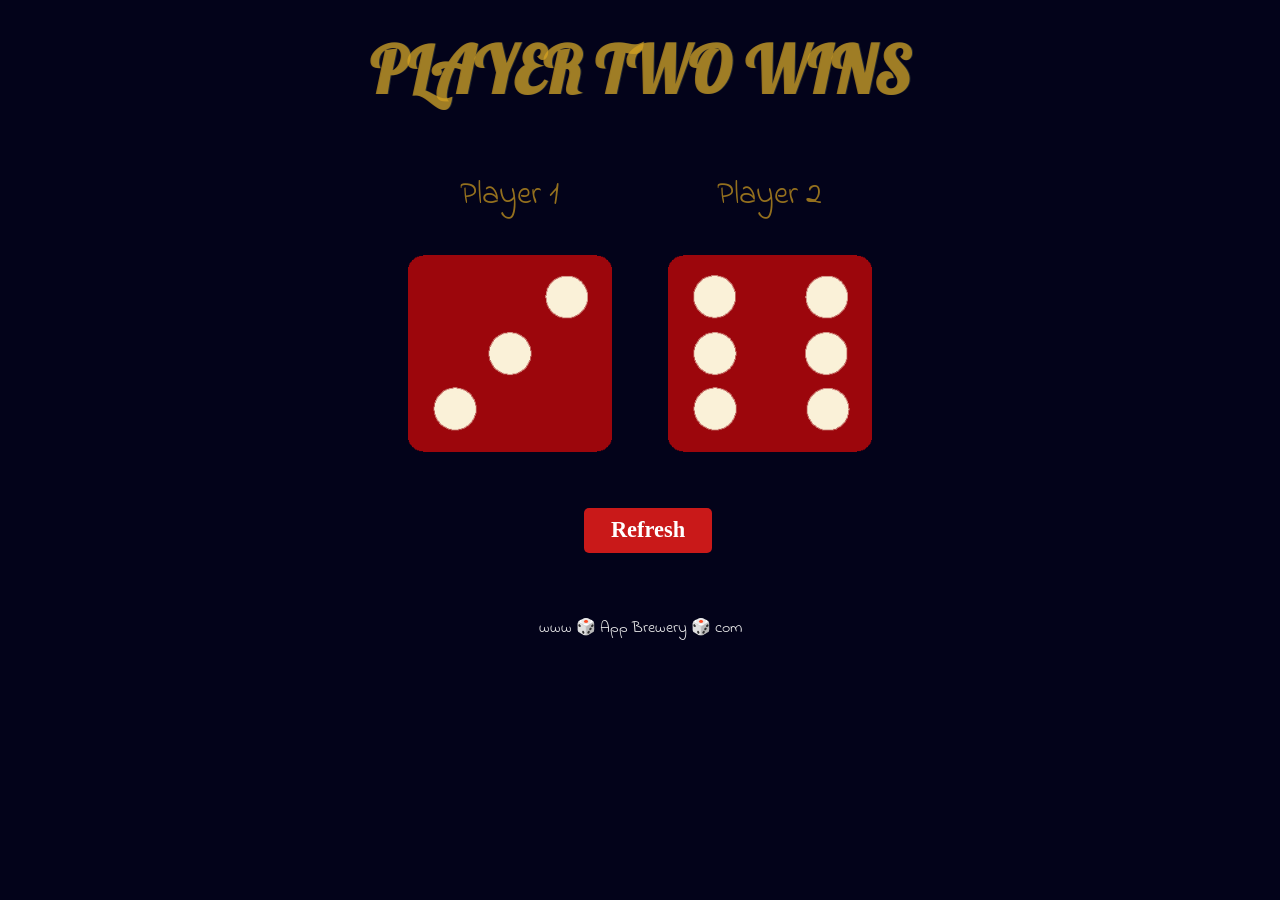
<file: index.html>
<!DOCTYPE html>
<html lang="en" dir="ltr">
  <head>
    <meta charset="utf-8">
    <title>Dicee</title>
    <link rel="stylesheet" href="styles.css">
    <link href="https://fonts.googleapis.com/css?family=Indie+Flower|Lobster" rel="stylesheet">

  </head>
  <body>

    <div class="container">
      <h1>Refresh Me</h1>

      <div class="dice">
        <p>Player 1</p>
        <img class="img1" src="./images/dice6.png">
      </div>

      <div class="dice">
        <p>Player 2</p>
        <img class="img2" src="./images/dice6.png">
      </div>

    </div>

    <button id="Refresh">Refresh</button>

    <script src = "index.js"> </script>
  </body>

  <footer>
    www 🎲 App Brewery 🎲 com
  </footer>
</html>
</file>
<file: styles.css>
.container {
  width: 70%;
  margin: auto;
  text-align: center;
}

.dice {
  text-align: center;
  display: inline-block;
}

body {
  background-color: rgb(3, 3, 26);
}

h1 {
  margin: 30px;
  font-family: 'Lobster', cursive;
  text-shadow: 1px 0 #232931;
  font-size: 4rem;
  color: rgba(218, 165, 32, 0.678);
}

p {
  font-size: 2rem;
  color: rgba(218, 165, 32, 0.678);
  font-family: 'Indie Flower', cursive;
}

img {
  width: 80%;
}

#Refresh{
  width: 10vw;
  height: 5vh;
  background-color: rgb(201, 25, 25);
  border: 0px;
  border-radius: 5px;
  color: white;
  font-family: Agency FB;
  font-weight: 900;
  font-size: 1.4rem;
  margin-top: 3rem;
  margin-left: 45vw;
  cursor: pointer;
}

#Refresh:hover{
  transition: all 0.5s ease-in-out 0s;
  background-color: rgba(255, 0, 0, 0.767);

}

footer {
  margin-top: 5%;
  color: #EEEEEE;
  text-align: center;
  font-family: 'Indie Flower', cursive;

}


@media screen and (max-width: 790px) {
  #Refresh{
    width: 15vw;
    margin-left: 40vw;

  }
}
</file>
